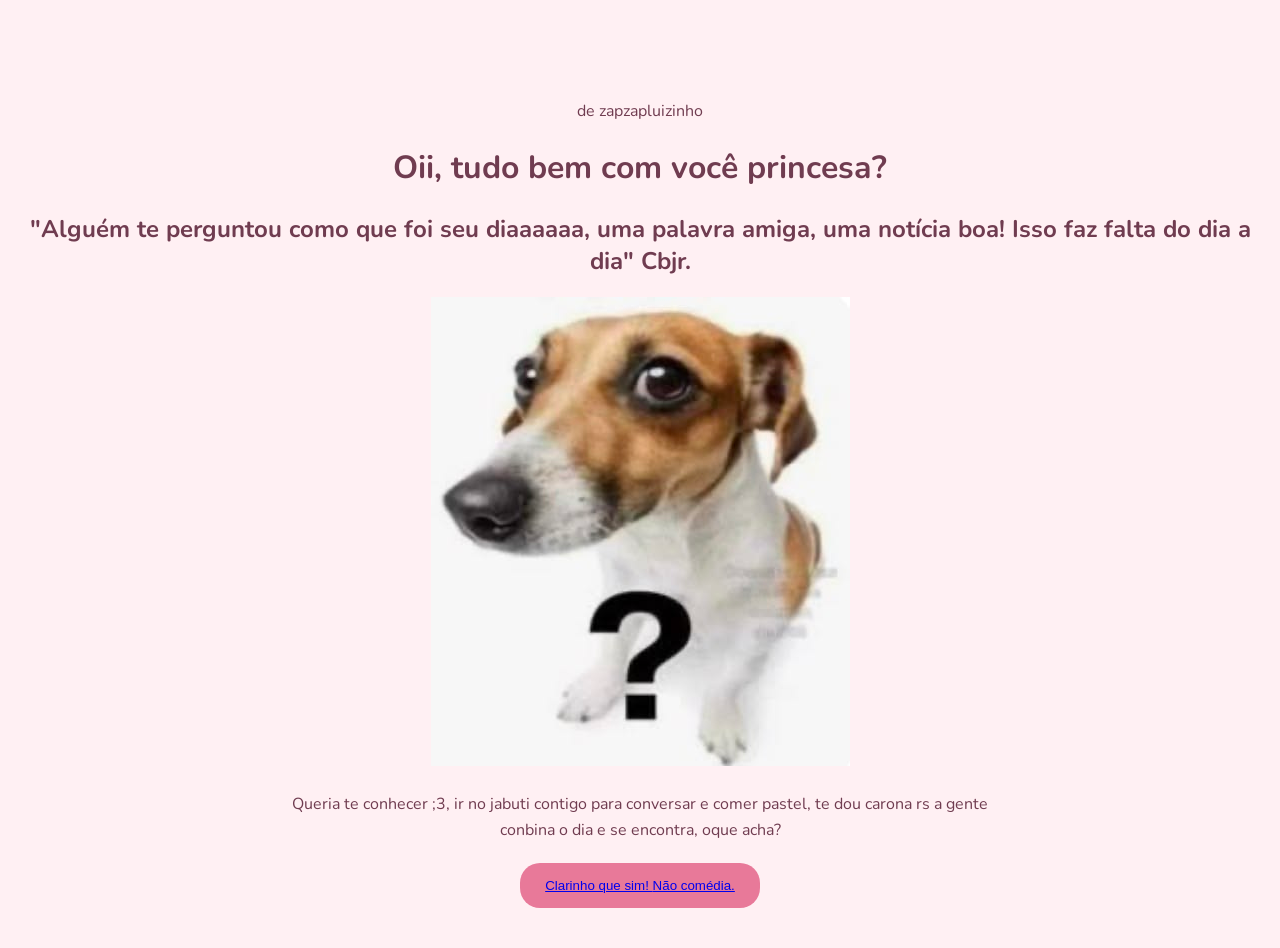
<file: index.html>
<!DOCTYPE html>
<html! lang="pt-BR">
  <meta name="viewport"
    content="width=device-width",
    initial-scale=1.0">
  
<head>


  <XML>

<link rel="preconnect" href="https://fonts.googleapis.com">
<link rel="preconnect" href="https://fonts.gstatic.com" crossorigin>
<link href="https://fonts.googleapis.com/css2?family=Nunito:ital,wght@0,200..1000;1,200..1000&display=swap" rel="stylesheet">

    


<link rel="preconnect" href="https://fonts.googleapis.com">
<link rel="preconnect" href="https://fonts.gstatic.com" crossorigin>
<link href="https://fonts.googleapis.com/css2?family=Dancing+Script:wght@400..700&family=Nunito:ital,wght@0,200..1000;1,200..1000&display=swap" rel="stylesheet">
 
  </XML>

   <meta charset="UTF-8">
  <link rel="stylesheet" href="style.css">
    <style>
    body {
    background: #fff0f3;
    font-family: "Nunito";
    text-align: center;
    padding-top: 100px;
    color: #703c50
    }

    button {
    background: #e87999;
    color: pink;
    border: none;
    padding: 15px 25px;
    border-radius: 20px;
    cursor: pointer;
    margin: 10;
    }
    </style>
    </head>
  
  <body>
  <header>

de zapzapluizinho
<title>Um convite simples ~só que não~</title>    
<h1>Oii, tudo bem com você princesa?</h1>
<h2>"Alguém te perguntou como que foi seu diaaaaaa, uma palavra amiga, uma notícia boa! Isso faz falta do dia a dia" Cbjr.</h2>

<img src="462e19beeeecb448cf19f3715d334dc4.jpg" alt="mysterious_dog")>

<p>Queria te conhecer ;3, ir no jabuti contigo para conversar e comer pastel, te dou carona rs
a gente conbina o dia e se encontra, oque acha? </p>

 
<button>
<a class="botao" href="z_continua.html" target="_blank">
  Clarinho que sim!
</a>

<a class="botao" href="nao" target="_blank">
Não comédia.
</a>
 
</header>

</body> 
</html>
</file>
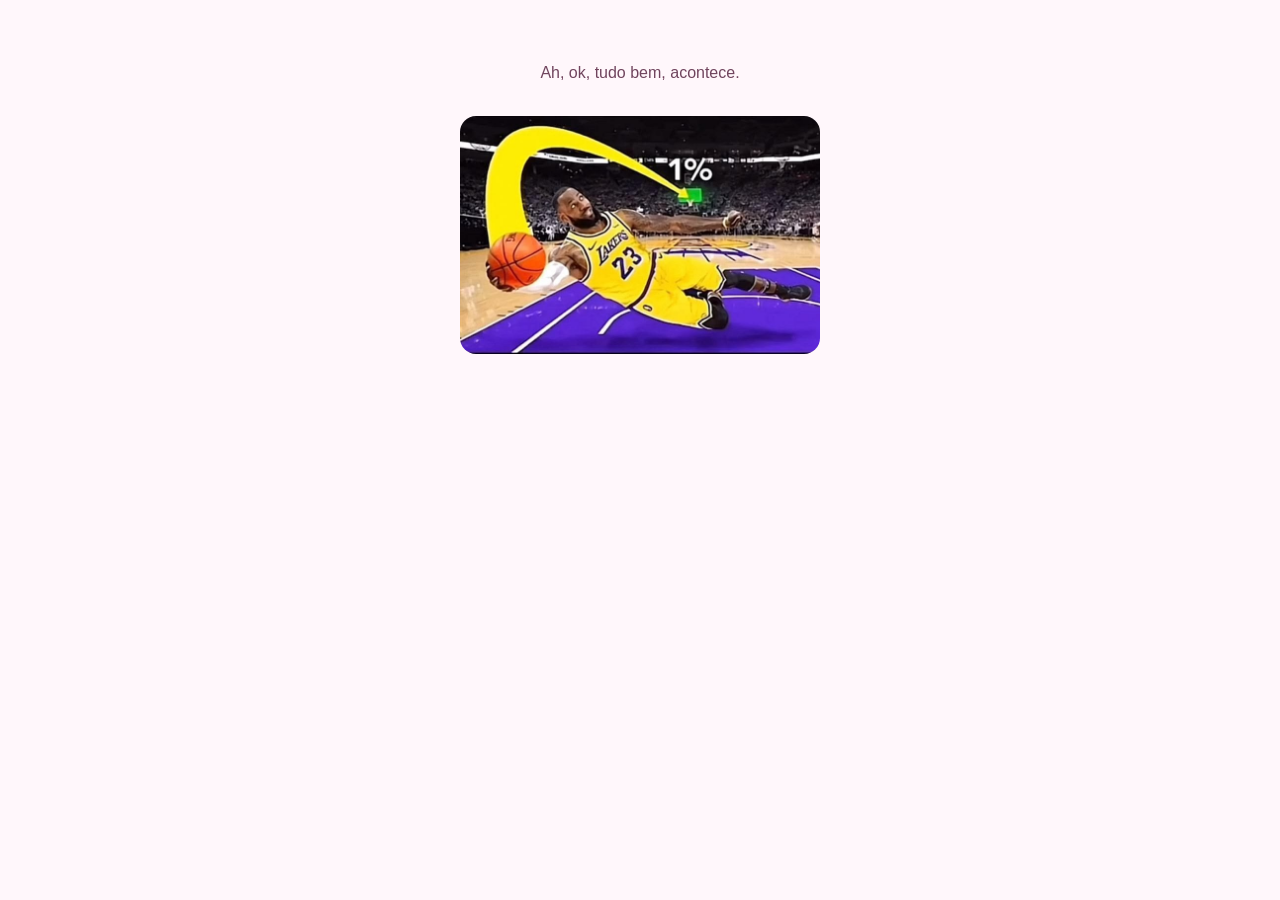
<file: nao.html>
<!DOCTYPE html>
<html lang="pt-BR">
<head>
<link rel="stylesheet" href="style.css">
  <meta charset="UTF-8">
  <meta name="viewport" content="width=device-width, initial-scale=1.0">
  <title>Tudo bem</title>
</head>
<body>
  <p>Ah, ok, tudo bem, acontece.</p>

<div class="imagens">
<img src="7d257a71d3ac577aca66f5ea21781df2.jpg" alt="Lebromimpossible">
</div>
</body>
</html>
</file>
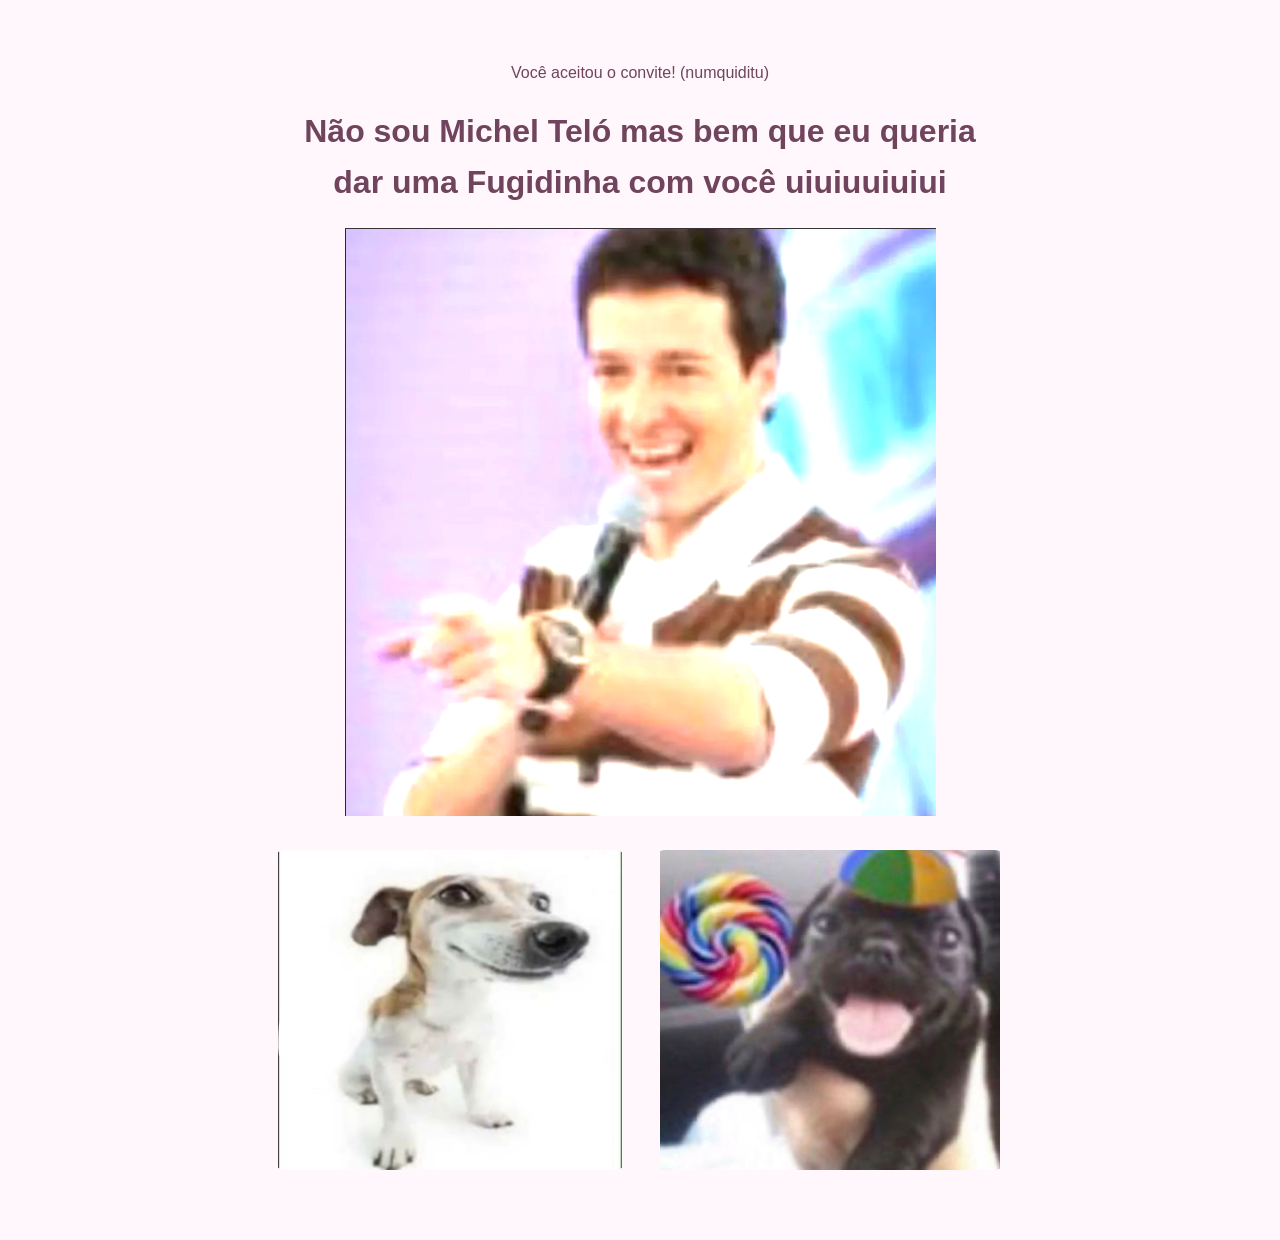
<file: z_continua.html>
<!DOCTYPE html>
<html! lang="pt-BR">
  <meta name="viewport"
    content="width=device-width",
    initial-scale=1.0">

<XML>
<link rel="preconnect" href="https://fonts.googleapis.com">
<link rel="preconnect" href="https://fonts.gstatic.com" crossorigin>
<link href="https://fonts.googleapis.com/css2?family=Dancing+Script:wght@400..700&family=Nunito:ital,wght@0,200..1000;1,200..1000&display=swap" rel="stylesheet">
</XML>
  
<head>
<link rel="stylesheet" href="style.css">
 <title>Uhuuuuuu!</title>
<p> Você aceitou o convite! (numquiditu) </p>

<h1>Não sou Michel Teló mas bem que eu queria dar uma Fugidinha com você uiuiuuiuiui</h1>
<img src="rodrigo faro.png" alt="rodrigofaro">

  

</head>
  
  <div class="imagens">
<img src="de56cf241b8aa01226ea86062cb6039b.jpg" alt="happy.dog">
  
<img src="06b955a5265366245da697bed8fcdffe.jpg" alt="happy.bob">
</div>

</body>
  
</html>
</file>
<file: style.css>
/*configuração geral*/

.body { 

    font-family: "Dancing Script", cursive;
    font-size: 20px;
    text-align: center;
    
}

/*configuração para celulares */
@media (max-width: 600px) `{
    .body {
        font-size: 16px;
        padding: 15px;
        
}

.img {
    widht: 100%;
    max-width: 125px;

}

.botoes {
    margin-top: 20px;
}

.button {
display: inline-block;
    padding: 10px 20px;
    margin: 5px;
    background-color: #007bff;
    color: white;
    text-decoration: none;
    border-radius: 5px;
    font-weight: bold;

  }
.botao {
  display: inline-block;
  padding: 10px 20px;
  margin: 5px;
  background-color: #007bff;
  color: white;
  text-decoration: none;
  border-radius: 5px;
  font-weight: bold;
}
    
.botao:hover {
    background-color: #0056b3;
}
    
}

.body {
    background-color: pink;
    text-align: center;
    font-family: "Nunito";

}

.h1 {
    color: #993399;
    font-size: 35px;
    font-family: "Dancing Script", cursive;
    line-height: 1.5;
}

.h2 {
    color: #b87591
    font-size: 30px;
    font-family: "Nunito", sans-serif;
    line-height: 2.0;
}

.h3 {
    color: #b87591
    font-size: 30px;
    font-family: "Nunito";
    line-height: 2.0;
}

.p {
    color: #704456
    font-size: 30px;
    line-height: 2.0;
}

*{
    box-sizing: border-box;

}

/fontes
// <weight>: Use a value from 200 to 1000
// <uniquifier>: Use a unique and descriptive class name

.nunito-<uniquifier> {
  font-family: "Nunito", sans-serif;
  font-optical-sizing: auto;
  font-weight: <weight>;
  font-style: normal;
}

// <weight>: Use a value from 400 to 700
// <uniquifier>: Use a unique and descriptive class name

.dancing-script-<uniquifier> {
  font-family: "Dancing Script", cursive;
  font-optical-sizing: auto;
  font-weight: <weight>;
  font-style: normal;
}
body {
  margin: 0;
  padding: 40px 20px;
  background: #fff7fb;
  color: #70445d;
  font-family: Arial, sans-serif;
  text-align: center;
}

h1, p {
  max-width: 700px;
  margin: 20px auto;
  line-height: 1.6;
}

.imagens {
  display: flex;
  justify-content: center;
  align-items: center;
  gap: 20px;
  flex-wrap: wrap;
  margin: 30px auto;
}

.imagens img {
  width: min(360px, 90vw);
  max-height: 320px;
  object-fit: contain;
  border-radius: 16px;
}
</file>
